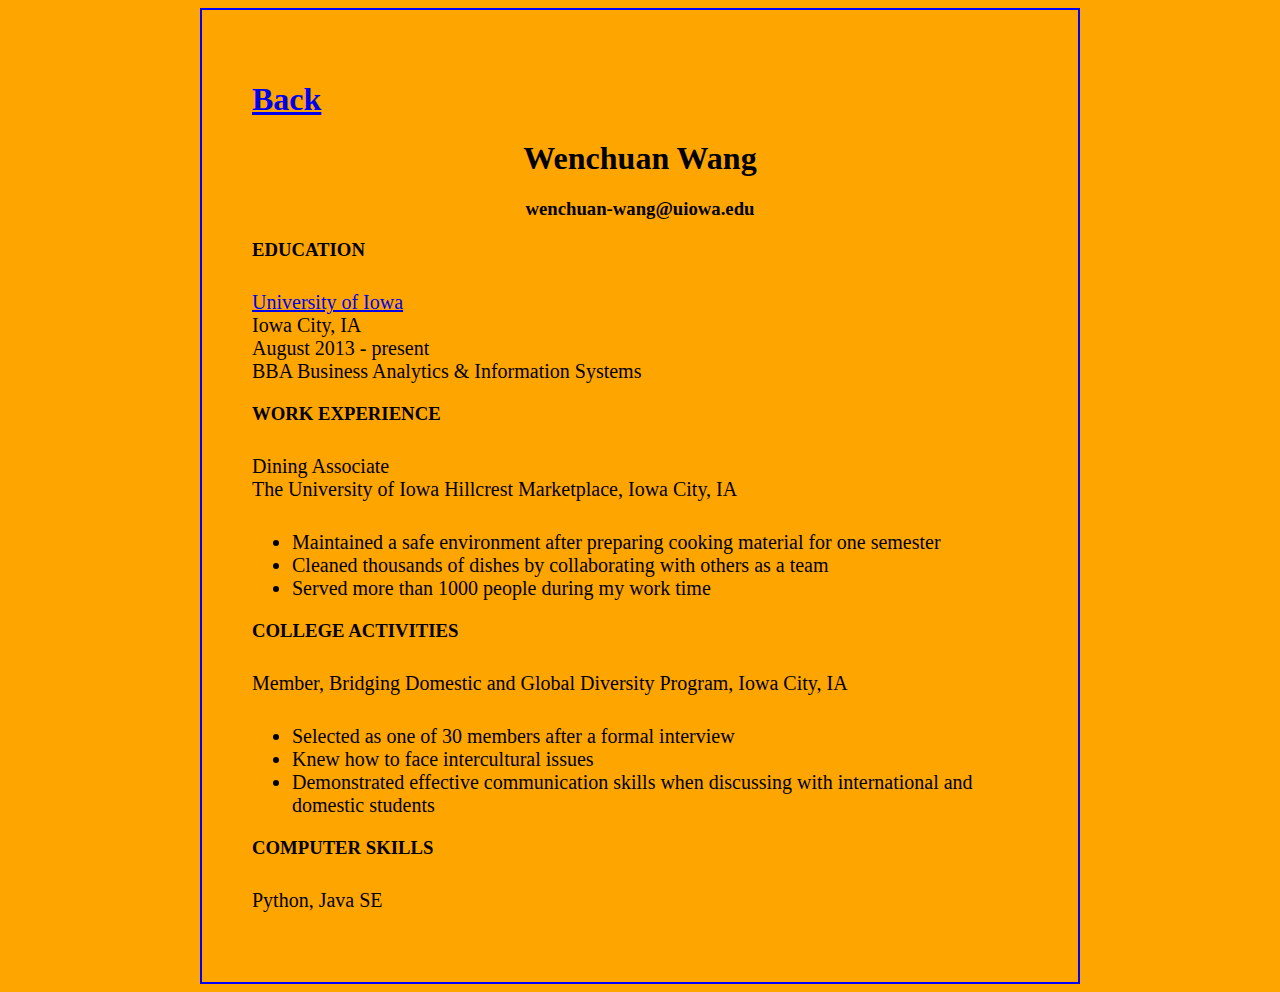
<file: resume.html>
<!DOCTYPE html><!-- tells the version of html-->
<html lang="en">

	<head>
		<meta charset="utf-8"><!-- element attribute value-->
		<title>Resume  </title>
	
	</head>

	
	<body style ="border: 2px solid blue; width: 1300x; padding: 50px; margin-right: 200px; margin-left: 200px; float: center;">
	<link rel= "stylesheet" type = "text/css" href= "wenchuan.css"/>
		
		<h1><a href="./index.html"> Back </a></h1>
		<div id="Title" style = "text-align: center;">
		
			
			<h1>Wenchuan Wang</h1> <!-- head -->
			<h3> wenchuan-wang@uiowa.edu</h3>
		</div>
		<div id="body" style = "text-align: center|justify|left;">
			
	
			<h3 class="title" >EDUCATION</h3>
			<p>
			<a href ="http://www.uiowa.edu">University of Iowa</a><br>
			Iowa City, IA  <br>  
			August 2013 - present<br>
			BBA Business Analytics & Information Systems
			</p>
			
			
			
			<h3 class="title" >WORK EXPERIENCE</h3>
			<p>
			Dining Associate <br>
			The University of Iowa Hillcrest Marketplace, Iowa City, IA<br>
			</p>
		<ul>
			<li>Maintained a safe environment after preparing cooking material for one semester</li>
			<li>Cleaned thousands of dishes by collaborating with others as a team</li>
			<li>Served more than 1000 people during my work time </li>
			
		</ul>
			<h3 class="title"> COLLEGE ACTIVITIES</h3>
			<p>
			Member, Bridging Domestic and Global Diversity Program, Iowa City, IA	
			</p>
			<ul>
			<li>Selected as one of 30  members after a formal interview</li>
			<li>Knew how to face intercultural issues </li>
			<li>Demonstrated effective communication skills when discussing with international and domestic students </li>
			
		</ul>
		<h3 class="title">COMPUTER SKILLS </h3>
			<p>Python, Java SE </p>

			
			
			
		</div> <!--close the body div -->		
		
		
	</body>

</html>
</file>
<file: wenchuan.css>
body {
color: black;
background-color: orange;
}

span 	{ font-size: 32pt;  	}

h1{
	color: black;
	font-weight:bold; 
}
ul{
	margin-top:30px; 
	font-size:1.25em;
}

.photo
 { 	border: solid 1px black;
	
	
	padding: 20px;
	background: white;
	text-align:center;
	margin-top: 10px;
	margin-bottom: 20px;
 }


#wrap{
	
	margin: 0 auto;
	width: 95%;
	
}
#right{
	width:50%;
	float:left;
	overflow:hidden;
	
	 
}


#left {
	width:45%;
	float:right;
	 overflow:hidden;
	
}
p {
	margin-top:30px; 
	font-size:1.25em;
}
</file>
